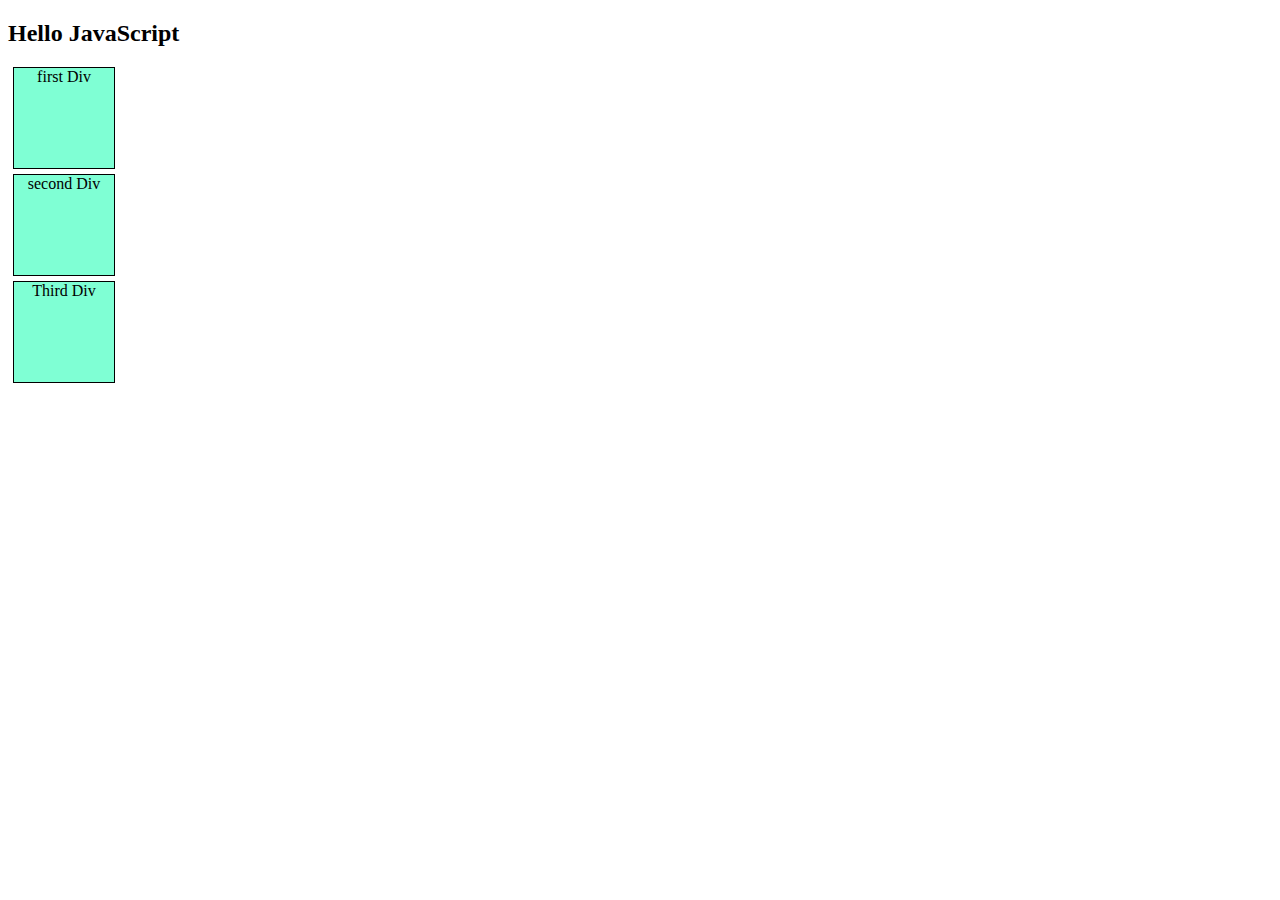
<file: Java Script/index.html>
<!DOCTYPE html>
<html lang="en">
<head>
    <meta charset="UTF-8">
    <meta name="viewport" content="width=device-width, initial-scale=1.0">
    <title>Document</title>
    <link rel="stylesheet" href="styles.css">
   
</head>
<body>
<h2>Hello JavaScript</h2>
<div class="box">first Div</div>
<div class="box">second Div</div>
<div class="box">Third Div</div>
   <script src="script.js"></script>
</body>
</html>
</file>
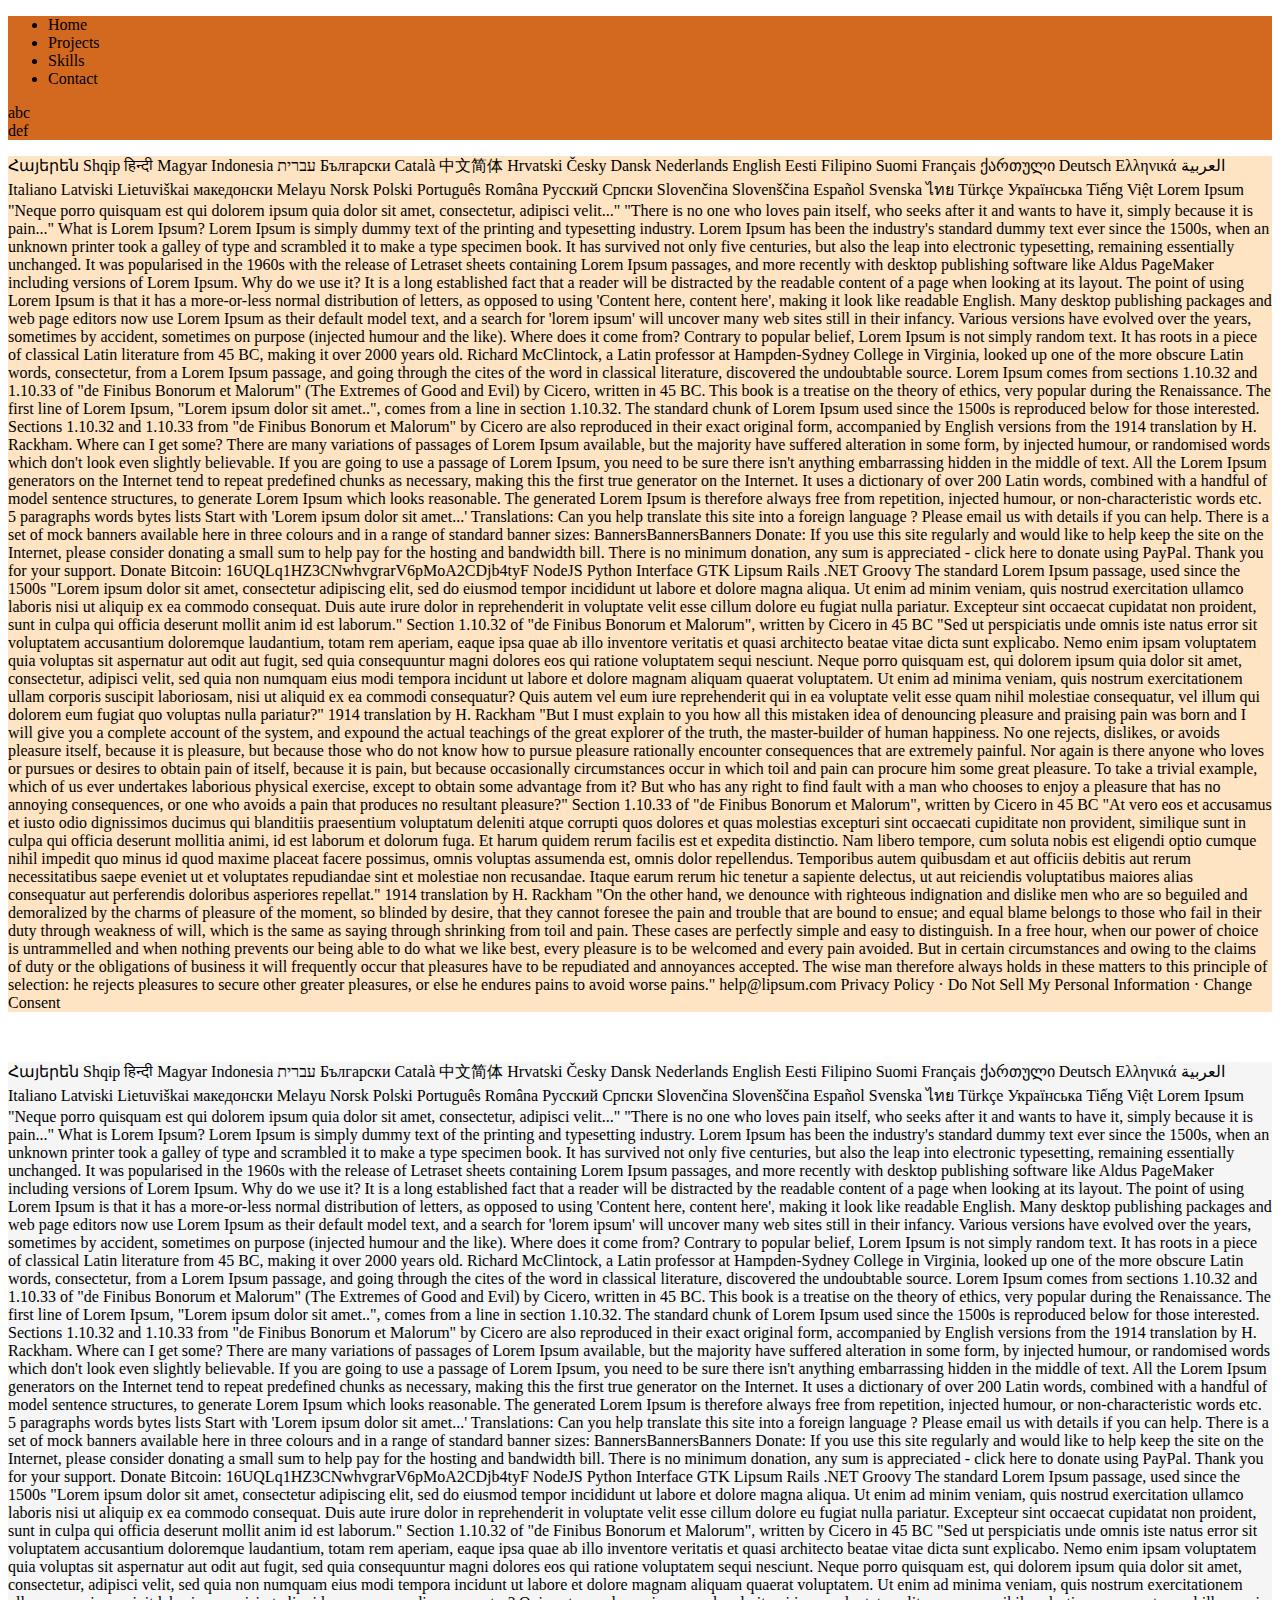
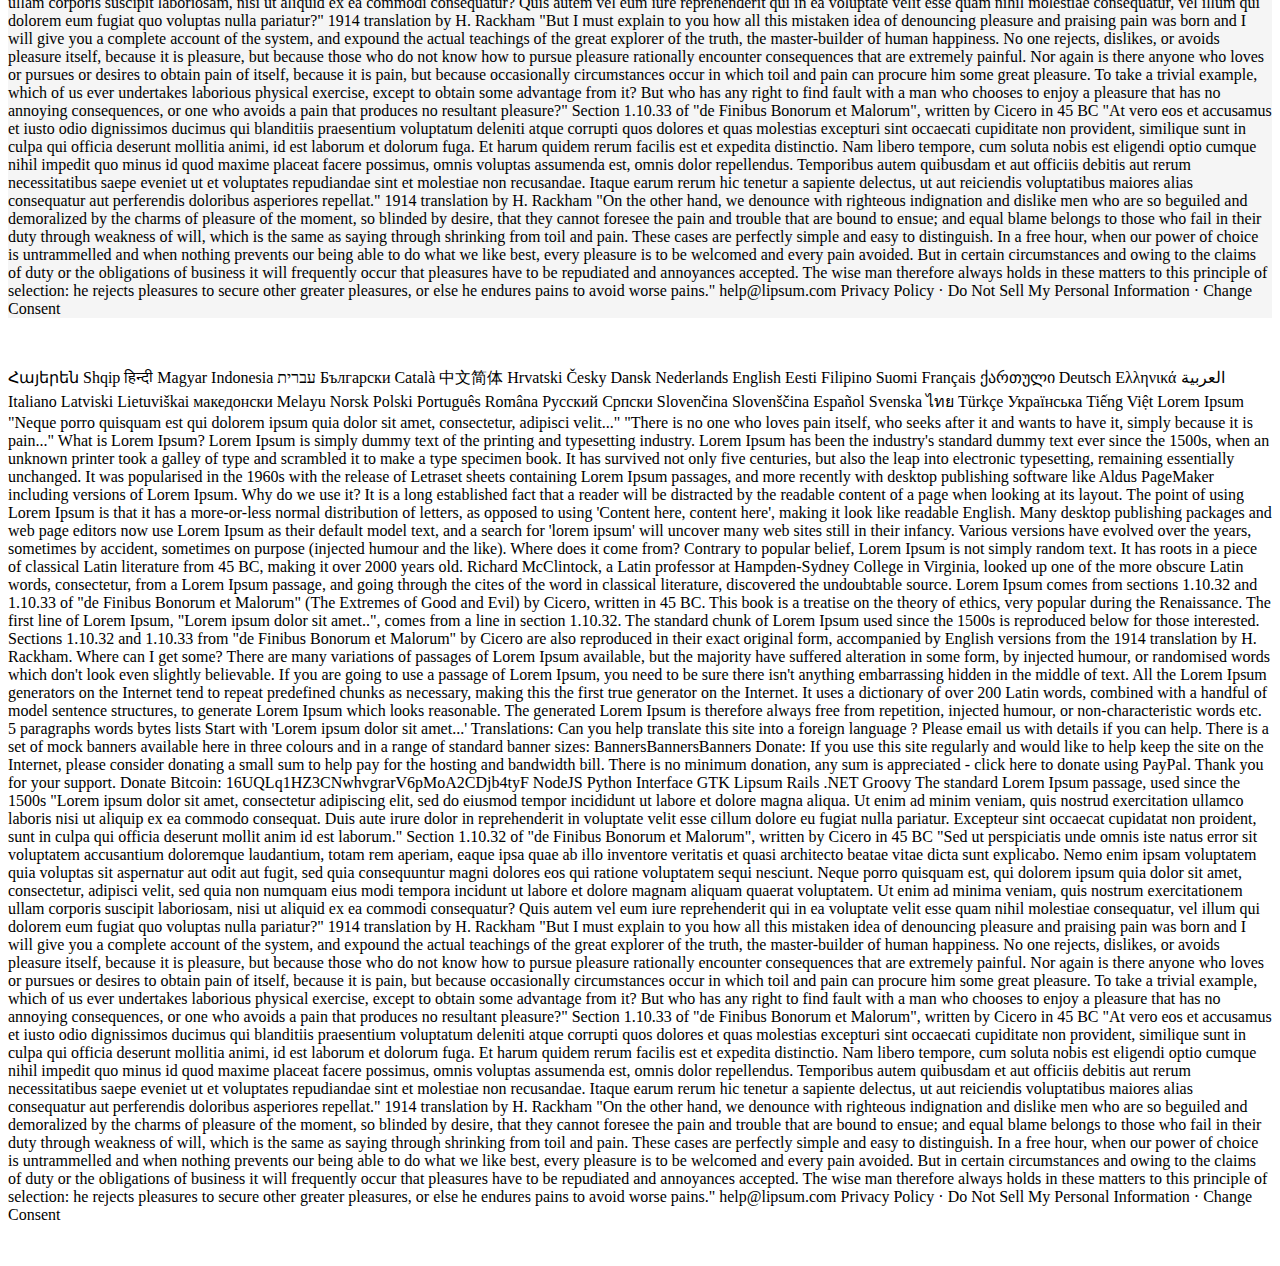
<file: Website/index.html>
<!DOCTYPE html>
<html lang="en">
<head>
    <meta charset="UTF-8">
    <meta name="viewport" content="width=device-width, initial-scale=1.0">
    <title>Document</title>
</head>
<link rel="stylesheet" href="styles.css">
<body>
    <div class="segment1">
    <nav>
    <ul>
        <li> Home </li>
        <li> Projects </li>
        <li> Skills </li>
        <li> Contact </li>
            </ul>
        
    </nav>
    <div> abc
        <div>
def
        </div>
    </div>
</div>
<div >
<p class="segment2">Հայերեն Shqip ‫العربية Български Català 中文简体 Hrvatski Česky Dansk Nederlands English Eesti Filipino Suomi Français ქართული Deutsch Ελληνικά ‫עברית हिन्दी Magyar Indonesia Italiano Latviski Lietuviškai македонски Melayu Norsk Polski Português Româna Pyccкий Српски Slovenčina Slovenščina Español Svenska ไทย Türkçe Українська Tiếng Việt
    Lorem Ipsum
    "Neque porro quisquam est qui dolorem ipsum quia dolor sit amet, consectetur, adipisci velit..."
    "There is no one who loves pain itself, who seeks after it and wants to have it, simply because it is pain..."
    What is Lorem Ipsum?
    Lorem Ipsum is simply dummy text of the printing and typesetting industry. Lorem Ipsum has been the industry's standard dummy text ever since the 1500s, when an unknown printer took a galley of type and scrambled it to make a type specimen book. It has survived not only five centuries, but also the leap into electronic typesetting, remaining essentially unchanged. It was popularised in the 1960s with the release of Letraset sheets containing Lorem Ipsum passages, and more recently with desktop publishing software like Aldus PageMaker including versions of Lorem Ipsum.
    
    Why do we use it?
    It is a long established fact that a reader will be distracted by the readable content of a page when looking at its layout. The point of using Lorem Ipsum is that it has a more-or-less normal distribution of letters, as opposed to using 'Content here, content here', making it look like readable English. Many desktop publishing packages and web page editors now use Lorem Ipsum as their default model text, and a search for 'lorem ipsum' will uncover many web sites still in their infancy. Various versions have evolved over the years, sometimes by accident, sometimes on purpose (injected humour and the like).
    
    
    Where does it come from?
    Contrary to popular belief, Lorem Ipsum is not simply random text. It has roots in a piece of classical Latin literature from 45 BC, making it over 2000 years old. Richard McClintock, a Latin professor at Hampden-Sydney College in Virginia, looked up one of the more obscure Latin words, consectetur, from a Lorem Ipsum passage, and going through the cites of the word in classical literature, discovered the undoubtable source. Lorem Ipsum comes from sections 1.10.32 and 1.10.33 of "de Finibus Bonorum et Malorum" (The Extremes of Good and Evil) by Cicero, written in 45 BC. This book is a treatise on the theory of ethics, very popular during the Renaissance. The first line of Lorem Ipsum, "Lorem ipsum dolor sit amet..", comes from a line in section 1.10.32.
    
    The standard chunk of Lorem Ipsum used since the 1500s is reproduced below for those interested. Sections 1.10.32 and 1.10.33 from "de Finibus Bonorum et Malorum" by Cicero are also reproduced in their exact original form, accompanied by English versions from the 1914 translation by H. Rackham.
    
    Where can I get some?
    There are many variations of passages of Lorem Ipsum available, but the majority have suffered alteration in some form, by injected humour, or randomised words which don't look even slightly believable. If you are going to use a passage of Lorem Ipsum, you need to be sure there isn't anything embarrassing hidden in the middle of text. All the Lorem Ipsum generators on the Internet tend to repeat predefined chunks as necessary, making this the first true generator on the Internet. It uses a dictionary of over 200 Latin words, combined with a handful of model sentence structures, to generate Lorem Ipsum which looks reasonable. The generated Lorem Ipsum is therefore always free from repetition, injected humour, or non-characteristic words etc.
    
    5
        paragraphs
        words
        bytes
        lists
        Start with 'Lorem
    ipsum dolor sit amet...'
    
    Translations: Can you help translate this site into a foreign language ? Please email us with details if you can help.
    There is a set of mock banners available here in three colours and in a range of standard banner sizes:
    BannersBannersBanners
    Donate: If you use this site regularly and would like to help keep the site on the Internet, please consider donating a small sum to help pay for the hosting and bandwidth bill. There is no minimum donation, any sum is appreciated - click here to donate using PayPal. Thank you for your support.
    Donate Bitcoin: 16UQLq1HZ3CNwhvgrarV6pMoA2CDjb4tyF
    NodeJS Python Interface GTK Lipsum Rails .NET Groovy
    The standard Lorem Ipsum passage, used since the 1500s
    "Lorem ipsum dolor sit amet, consectetur adipiscing elit, sed do eiusmod tempor incididunt ut labore et dolore magna aliqua. Ut enim ad minim veniam, quis nostrud exercitation ullamco laboris nisi ut aliquip ex ea commodo consequat. Duis aute irure dolor in reprehenderit in voluptate velit esse cillum dolore eu fugiat nulla pariatur. Excepteur sint occaecat cupidatat non proident, sunt in culpa qui officia deserunt mollit anim id est laborum."
    
    Section 1.10.32 of "de Finibus Bonorum et Malorum", written by Cicero in 45 BC
    "Sed ut perspiciatis unde omnis iste natus error sit voluptatem accusantium doloremque laudantium, totam rem aperiam, eaque ipsa quae ab illo inventore veritatis et quasi architecto beatae vitae dicta sunt explicabo. Nemo enim ipsam voluptatem quia voluptas sit aspernatur aut odit aut fugit, sed quia consequuntur magni dolores eos qui ratione voluptatem sequi nesciunt. Neque porro quisquam est, qui dolorem ipsum quia dolor sit amet, consectetur, adipisci velit, sed quia non numquam eius modi tempora incidunt ut labore et dolore magnam aliquam quaerat voluptatem. Ut enim ad minima veniam, quis nostrum exercitationem ullam corporis suscipit laboriosam, nisi ut aliquid ex ea commodi consequatur? Quis autem vel eum iure reprehenderit qui in ea voluptate velit esse quam nihil molestiae consequatur, vel illum qui dolorem eum fugiat quo voluptas nulla pariatur?"
    
    1914 translation by H. Rackham
    "But I must explain to you how all this mistaken idea of denouncing pleasure and praising pain was born and I will give you a complete account of the system, and expound the actual teachings of the great explorer of the truth, the master-builder of human happiness. No one rejects, dislikes, or avoids pleasure itself, because it is pleasure, but because those who do not know how to pursue pleasure rationally encounter consequences that are extremely painful. Nor again is there anyone who loves or pursues or desires to obtain pain of itself, because it is pain, but because occasionally circumstances occur in which toil and pain can procure him some great pleasure. To take a trivial example, which of us ever undertakes laborious physical exercise, except to obtain some advantage from it? But who has any right to find fault with a man who chooses to enjoy a pleasure that has no annoying consequences, or one who avoids a pain that produces no resultant pleasure?"
    
    Section 1.10.33 of "de Finibus Bonorum et Malorum", written by Cicero in 45 BC
    "At vero eos et accusamus et iusto odio dignissimos ducimus qui blanditiis praesentium voluptatum deleniti atque corrupti quos dolores et quas molestias excepturi sint occaecati cupiditate non provident, similique sunt in culpa qui officia deserunt mollitia animi, id est laborum et dolorum fuga. Et harum quidem rerum facilis est et expedita distinctio. Nam libero tempore, cum soluta nobis est eligendi optio cumque nihil impedit quo minus id quod maxime placeat facere possimus, omnis voluptas assumenda est, omnis dolor repellendus. Temporibus autem quibusdam et aut officiis debitis aut rerum necessitatibus saepe eveniet ut et voluptates repudiandae sint et molestiae non recusandae. Itaque earum rerum hic tenetur a sapiente delectus, ut aut reiciendis voluptatibus maiores alias consequatur aut perferendis doloribus asperiores repellat."
    
    1914 translation by H. Rackham
    "On the other hand, we denounce with righteous indignation and dislike men who are so beguiled and demoralized by the charms of pleasure of the moment, so blinded by desire, that they cannot foresee the pain and trouble that are bound to ensue; and equal blame belongs to those who fail in their duty through weakness of will, which is the same as saying through shrinking from toil and pain. These cases are perfectly simple and easy to distinguish. In a free hour, when our power of choice is untrammelled and when nothing prevents our being able to do what we like best, every pleasure is to be welcomed and every pain avoided. But in certain circumstances and owing to the claims of duty or the obligations of business it will frequently occur that pleasures have to be repudiated and annoyances accepted. The wise man therefore always holds in these matters to this principle of selection: he rejects pleasures to secure other greater pleasures, or else he endures pains to avoid worse pains."
    
    help@lipsum.com
    Privacy Policy · Do Not Sell My Personal Information · Change Consent
    </p>
</div>
<br>

<div class="segment3">
    <p>Հայերեն Shqip ‫العربية Български Català 中文简体 Hrvatski Česky Dansk Nederlands English Eesti Filipino Suomi Français ქართული Deutsch Ελληνικά ‫עברית हिन्दी Magyar Indonesia Italiano Latviski Lietuviškai македонски Melayu Norsk Polski Português Româna Pyccкий Српски Slovenčina Slovenščina Español Svenska ไทย Türkçe Українська Tiếng Việt
        Lorem Ipsum
        "Neque porro quisquam est qui dolorem ipsum quia dolor sit amet, consectetur, adipisci velit..."
        "There is no one who loves pain itself, who seeks after it and wants to have it, simply because it is pain..."
        What is Lorem Ipsum?
        Lorem Ipsum is simply dummy text of the printing and typesetting industry. Lorem Ipsum has been the industry's standard dummy text ever since the 1500s, when an unknown printer took a galley of type and scrambled it to make a type specimen book. It has survived not only five centuries, but also the leap into electronic typesetting, remaining essentially unchanged. It was popularised in the 1960s with the release of Letraset sheets containing Lorem Ipsum passages, and more recently with desktop publishing software like Aldus PageMaker including versions of Lorem Ipsum.
        
        Why do we use it?
        It is a long established fact that a reader will be distracted by the readable content of a page when looking at its layout. The point of using Lorem Ipsum is that it has a more-or-less normal distribution of letters, as opposed to using 'Content here, content here', making it look like readable English. Many desktop publishing packages and web page editors now use Lorem Ipsum as their default model text, and a search for 'lorem ipsum' will uncover many web sites still in their infancy. Various versions have evolved over the years, sometimes by accident, sometimes on purpose (injected humour and the like).
        
        
        Where does it come from?
        Contrary to popular belief, Lorem Ipsum is not simply random text. It has roots in a piece of classical Latin literature from 45 BC, making it over 2000 years old. Richard McClintock, a Latin professor at Hampden-Sydney College in Virginia, looked up one of the more obscure Latin words, consectetur, from a Lorem Ipsum passage, and going through the cites of the word in classical literature, discovered the undoubtable source. Lorem Ipsum comes from sections 1.10.32 and 1.10.33 of "de Finibus Bonorum et Malorum" (The Extremes of Good and Evil) by Cicero, written in 45 BC. This book is a treatise on the theory of ethics, very popular during the Renaissance. The first line of Lorem Ipsum, "Lorem ipsum dolor sit amet..", comes from a line in section 1.10.32.
        
        The standard chunk of Lorem Ipsum used since the 1500s is reproduced below for those interested. Sections 1.10.32 and 1.10.33 from "de Finibus Bonorum et Malorum" by Cicero are also reproduced in their exact original form, accompanied by English versions from the 1914 translation by H. Rackham.
        
        Where can I get some?
        There are many variations of passages of Lorem Ipsum available, but the majority have suffered alteration in some form, by injected humour, or randomised words which don't look even slightly believable. If you are going to use a passage of Lorem Ipsum, you need to be sure there isn't anything embarrassing hidden in the middle of text. All the Lorem Ipsum generators on the Internet tend to repeat predefined chunks as necessary, making this the first true generator on the Internet. It uses a dictionary of over 200 Latin words, combined with a handful of model sentence structures, to generate Lorem Ipsum which looks reasonable. The generated Lorem Ipsum is therefore always free from repetition, injected humour, or non-characteristic words etc.
        
        5
            paragraphs
            words
            bytes
            lists
            Start with 'Lorem
        ipsum dolor sit amet...'
        
        Translations: Can you help translate this site into a foreign language ? Please email us with details if you can help.
        There is a set of mock banners available here in three colours and in a range of standard banner sizes:
        BannersBannersBanners
        Donate: If you use this site regularly and would like to help keep the site on the Internet, please consider donating a small sum to help pay for the hosting and bandwidth bill. There is no minimum donation, any sum is appreciated - click here to donate using PayPal. Thank you for your support.
        Donate Bitcoin: 16UQLq1HZ3CNwhvgrarV6pMoA2CDjb4tyF
        NodeJS Python Interface GTK Lipsum Rails .NET Groovy
        The standard Lorem Ipsum passage, used since the 1500s
        "Lorem ipsum dolor sit amet, consectetur adipiscing elit, sed do eiusmod tempor incididunt ut labore et dolore magna aliqua. Ut enim ad minim veniam, quis nostrud exercitation ullamco laboris nisi ut aliquip ex ea commodo consequat. Duis aute irure dolor in reprehenderit in voluptate velit esse cillum dolore eu fugiat nulla pariatur. Excepteur sint occaecat cupidatat non proident, sunt in culpa qui officia deserunt mollit anim id est laborum."
        
        Section 1.10.32 of "de Finibus Bonorum et Malorum", written by Cicero in 45 BC
        "Sed ut perspiciatis unde omnis iste natus error sit voluptatem accusantium doloremque laudantium, totam rem aperiam, eaque ipsa quae ab illo inventore veritatis et quasi architecto beatae vitae dicta sunt explicabo. Nemo enim ipsam voluptatem quia voluptas sit aspernatur aut odit aut fugit, sed quia consequuntur magni dolores eos qui ratione voluptatem sequi nesciunt. Neque porro quisquam est, qui dolorem ipsum quia dolor sit amet, consectetur, adipisci velit, sed quia non numquam eius modi tempora incidunt ut labore et dolore magnam aliquam quaerat voluptatem. Ut enim ad minima veniam, quis nostrum exercitationem ullam corporis suscipit laboriosam, nisi ut aliquid ex ea commodi consequatur? Quis autem vel eum iure reprehenderit qui in ea voluptate velit esse quam nihil molestiae consequatur, vel illum qui dolorem eum fugiat quo voluptas nulla pariatur?"
        
        1914 translation by H. Rackham
        "But I must explain to you how all this mistaken idea of denouncing pleasure and praising pain was born and I will give you a complete account of the system, and expound the actual teachings of the great explorer of the truth, the master-builder of human happiness. No one rejects, dislikes, or avoids pleasure itself, because it is pleasure, but because those who do not know how to pursue pleasure rationally encounter consequences that are extremely painful. Nor again is there anyone who loves or pursues or desires to obtain pain of itself, because it is pain, but because occasionally circumstances occur in which toil and pain can procure him some great pleasure. To take a trivial example, which of us ever undertakes laborious physical exercise, except to obtain some advantage from it? But who has any right to find fault with a man who chooses to enjoy a pleasure that has no annoying consequences, or one who avoids a pain that produces no resultant pleasure?"
        
        Section 1.10.33 of "de Finibus Bonorum et Malorum", written by Cicero in 45 BC
        "At vero eos et accusamus et iusto odio dignissimos ducimus qui blanditiis praesentium voluptatum deleniti atque corrupti quos dolores et quas molestias excepturi sint occaecati cupiditate non provident, similique sunt in culpa qui officia deserunt mollitia animi, id est laborum et dolorum fuga. Et harum quidem rerum facilis est et expedita distinctio. Nam libero tempore, cum soluta nobis est eligendi optio cumque nihil impedit quo minus id quod maxime placeat facere possimus, omnis voluptas assumenda est, omnis dolor repellendus. Temporibus autem quibusdam et aut officiis debitis aut rerum necessitatibus saepe eveniet ut et voluptates repudiandae sint et molestiae non recusandae. Itaque earum rerum hic tenetur a sapiente delectus, ut aut reiciendis voluptatibus maiores alias consequatur aut perferendis doloribus asperiores repellat."
        
        1914 translation by H. Rackham
        "On the other hand, we denounce with righteous indignation and dislike men who are so beguiled and demoralized by the charms of pleasure of the moment, so blinded by desire, that they cannot foresee the pain and trouble that are bound to ensue; and equal blame belongs to those who fail in their duty through weakness of will, which is the same as saying through shrinking from toil and pain. These cases are perfectly simple and easy to distinguish. In a free hour, when our power of choice is untrammelled and when nothing prevents our being able to do what we like best, every pleasure is to be welcomed and every pain avoided. But in certain circumstances and owing to the claims of duty or the obligations of business it will frequently occur that pleasures have to be repudiated and annoyances accepted. The wise man therefore always holds in these matters to this principle of selection: he rejects pleasures to secure other greater pleasures, or else he endures pains to avoid worse pains."
        
        help@lipsum.com
        Privacy Policy · Do Not Sell My Personal Information · Change Consent
        </p>

</div>
<br>

<div class="segment4">
<p>Հայերեն Shqip ‫العربية Български Català 中文简体 Hrvatski Česky Dansk Nederlands English Eesti Filipino Suomi Français ქართული Deutsch Ελληνικά ‫עברית हिन्दी Magyar Indonesia Italiano Latviski Lietuviškai македонски Melayu Norsk Polski Português Româna Pyccкий Српски Slovenčina Slovenščina Español Svenska ไทย Türkçe Українська Tiếng Việt
    Lorem Ipsum
    "Neque porro quisquam est qui dolorem ipsum quia dolor sit amet, consectetur, adipisci velit..."
    "There is no one who loves pain itself, who seeks after it and wants to have it, simply because it is pain..."
    What is Lorem Ipsum?
    Lorem Ipsum is simply dummy text of the printing and typesetting industry. Lorem Ipsum has been the industry's standard dummy text ever since the 1500s, when an unknown printer took a galley of type and scrambled it to make a type specimen book. It has survived not only five centuries, but also the leap into electronic typesetting, remaining essentially unchanged. It was popularised in the 1960s with the release of Letraset sheets containing Lorem Ipsum passages, and more recently with desktop publishing software like Aldus PageMaker including versions of Lorem Ipsum.
    
    Why do we use it?
    It is a long established fact that a reader will be distracted by the readable content of a page when looking at its layout. The point of using Lorem Ipsum is that it has a more-or-less normal distribution of letters, as opposed to using 'Content here, content here', making it look like readable English. Many desktop publishing packages and web page editors now use Lorem Ipsum as their default model text, and a search for 'lorem ipsum' will uncover many web sites still in their infancy. Various versions have evolved over the years, sometimes by accident, sometimes on purpose (injected humour and the like).
    
    
    Where does it come from?
    Contrary to popular belief, Lorem Ipsum is not simply random text. It has roots in a piece of classical Latin literature from 45 BC, making it over 2000 years old. Richard McClintock, a Latin professor at Hampden-Sydney College in Virginia, looked up one of the more obscure Latin words, consectetur, from a Lorem Ipsum passage, and going through the cites of the word in classical literature, discovered the undoubtable source. Lorem Ipsum comes from sections 1.10.32 and 1.10.33 of "de Finibus Bonorum et Malorum" (The Extremes of Good and Evil) by Cicero, written in 45 BC. This book is a treatise on the theory of ethics, very popular during the Renaissance. The first line of Lorem Ipsum, "Lorem ipsum dolor sit amet..", comes from a line in section 1.10.32.
    
    The standard chunk of Lorem Ipsum used since the 1500s is reproduced below for those interested. Sections 1.10.32 and 1.10.33 from "de Finibus Bonorum et Malorum" by Cicero are also reproduced in their exact original form, accompanied by English versions from the 1914 translation by H. Rackham.
    
    Where can I get some?
    There are many variations of passages of Lorem Ipsum available, but the majority have suffered alteration in some form, by injected humour, or randomised words which don't look even slightly believable. If you are going to use a passage of Lorem Ipsum, you need to be sure there isn't anything embarrassing hidden in the middle of text. All the Lorem Ipsum generators on the Internet tend to repeat predefined chunks as necessary, making this the first true generator on the Internet. It uses a dictionary of over 200 Latin words, combined with a handful of model sentence structures, to generate Lorem Ipsum which looks reasonable. The generated Lorem Ipsum is therefore always free from repetition, injected humour, or non-characteristic words etc.
    
    5
        paragraphs
        words
        bytes
        lists
        Start with 'Lorem
    ipsum dolor sit amet...'
    
    Translations: Can you help translate this site into a foreign language ? Please email us with details if you can help.
    There is a set of mock banners available here in three colours and in a range of standard banner sizes:
    BannersBannersBanners
    Donate: If you use this site regularly and would like to help keep the site on the Internet, please consider donating a small sum to help pay for the hosting and bandwidth bill. There is no minimum donation, any sum is appreciated - click here to donate using PayPal. Thank you for your support.
    Donate Bitcoin: 16UQLq1HZ3CNwhvgrarV6pMoA2CDjb4tyF
    NodeJS Python Interface GTK Lipsum Rails .NET Groovy
    The standard Lorem Ipsum passage, used since the 1500s
    "Lorem ipsum dolor sit amet, consectetur adipiscing elit, sed do eiusmod tempor incididunt ut labore et dolore magna aliqua. Ut enim ad minim veniam, quis nostrud exercitation ullamco laboris nisi ut aliquip ex ea commodo consequat. Duis aute irure dolor in reprehenderit in voluptate velit esse cillum dolore eu fugiat nulla pariatur. Excepteur sint occaecat cupidatat non proident, sunt in culpa qui officia deserunt mollit anim id est laborum."
    
    Section 1.10.32 of "de Finibus Bonorum et Malorum", written by Cicero in 45 BC
    "Sed ut perspiciatis unde omnis iste natus error sit voluptatem accusantium doloremque laudantium, totam rem aperiam, eaque ipsa quae ab illo inventore veritatis et quasi architecto beatae vitae dicta sunt explicabo. Nemo enim ipsam voluptatem quia voluptas sit aspernatur aut odit aut fugit, sed quia consequuntur magni dolores eos qui ratione voluptatem sequi nesciunt. Neque porro quisquam est, qui dolorem ipsum quia dolor sit amet, consectetur, adipisci velit, sed quia non numquam eius modi tempora incidunt ut labore et dolore magnam aliquam quaerat voluptatem. Ut enim ad minima veniam, quis nostrum exercitationem ullam corporis suscipit laboriosam, nisi ut aliquid ex ea commodi consequatur? Quis autem vel eum iure reprehenderit qui in ea voluptate velit esse quam nihil molestiae consequatur, vel illum qui dolorem eum fugiat quo voluptas nulla pariatur?"
    
    1914 translation by H. Rackham
    "But I must explain to you how all this mistaken idea of denouncing pleasure and praising pain was born and I will give you a complete account of the system, and expound the actual teachings of the great explorer of the truth, the master-builder of human happiness. No one rejects, dislikes, or avoids pleasure itself, because it is pleasure, but because those who do not know how to pursue pleasure rationally encounter consequences that are extremely painful. Nor again is there anyone who loves or pursues or desires to obtain pain of itself, because it is pain, but because occasionally circumstances occur in which toil and pain can procure him some great pleasure. To take a trivial example, which of us ever undertakes laborious physical exercise, except to obtain some advantage from it? But who has any right to find fault with a man who chooses to enjoy a pleasure that has no annoying consequences, or one who avoids a pain that produces no resultant pleasure?"
    
    Section 1.10.33 of "de Finibus Bonorum et Malorum", written by Cicero in 45 BC
    "At vero eos et accusamus et iusto odio dignissimos ducimus qui blanditiis praesentium voluptatum deleniti atque corrupti quos dolores et quas molestias excepturi sint occaecati cupiditate non provident, similique sunt in culpa qui officia deserunt mollitia animi, id est laborum et dolorum fuga. Et harum quidem rerum facilis est et expedita distinctio. Nam libero tempore, cum soluta nobis est eligendi optio cumque nihil impedit quo minus id quod maxime placeat facere possimus, omnis voluptas assumenda est, omnis dolor repellendus. Temporibus autem quibusdam et aut officiis debitis aut rerum necessitatibus saepe eveniet ut et voluptates repudiandae sint et molestiae non recusandae. Itaque earum rerum hic tenetur a sapiente delectus, ut aut reiciendis voluptatibus maiores alias consequatur aut perferendis doloribus asperiores repellat."
    
    1914 translation by H. Rackham
    "On the other hand, we denounce with righteous indignation and dislike men who are so beguiled and demoralized by the charms of pleasure of the moment, so blinded by desire, that they cannot foresee the pain and trouble that are bound to ensue; and equal blame belongs to those who fail in their duty through weakness of will, which is the same as saying through shrinking from toil and pain. These cases are perfectly simple and easy to distinguish. In a free hour, when our power of choice is untrammelled and when nothing prevents our being able to do what we like best, every pleasure is to be welcomed and every pain avoided. But in certain circumstances and owing to the claims of duty or the obligations of business it will frequently occur that pleasures have to be repudiated and annoyances accepted. The wise man therefore always holds in these matters to this principle of selection: he rejects pleasures to secure other greater pleasures, or else he endures pains to avoid worse pains."
    
    help@lipsum.com
    Privacy Policy · Do Not Sell My Personal Information · Change Consent
    </p>
</div>
<br>
<footer>

</footer>





</body>
<!-- <script href="script.js"></script> -->
</html>
</file>
<file: Java Script/styles.css>
div{
    height:100px;
    width:100px;
    background-color: aquamarine;
    margin:5px;
    text-align: center;
    border:1px solid black;

}
</file>
<file: Website/styles.css>
.segment1{
    height:auto;
    width:auto;
    background-color:chocolate;
}
.segment2{
    height:auto;
    width:auto;
    background-color:bisque;
}
.segment3{
    height:auto;
    width:auto;
    background-color:whitesmoke;
}
.div{
    height:auto;
    width:auto;
    background-color:bisque;
}
</file>
